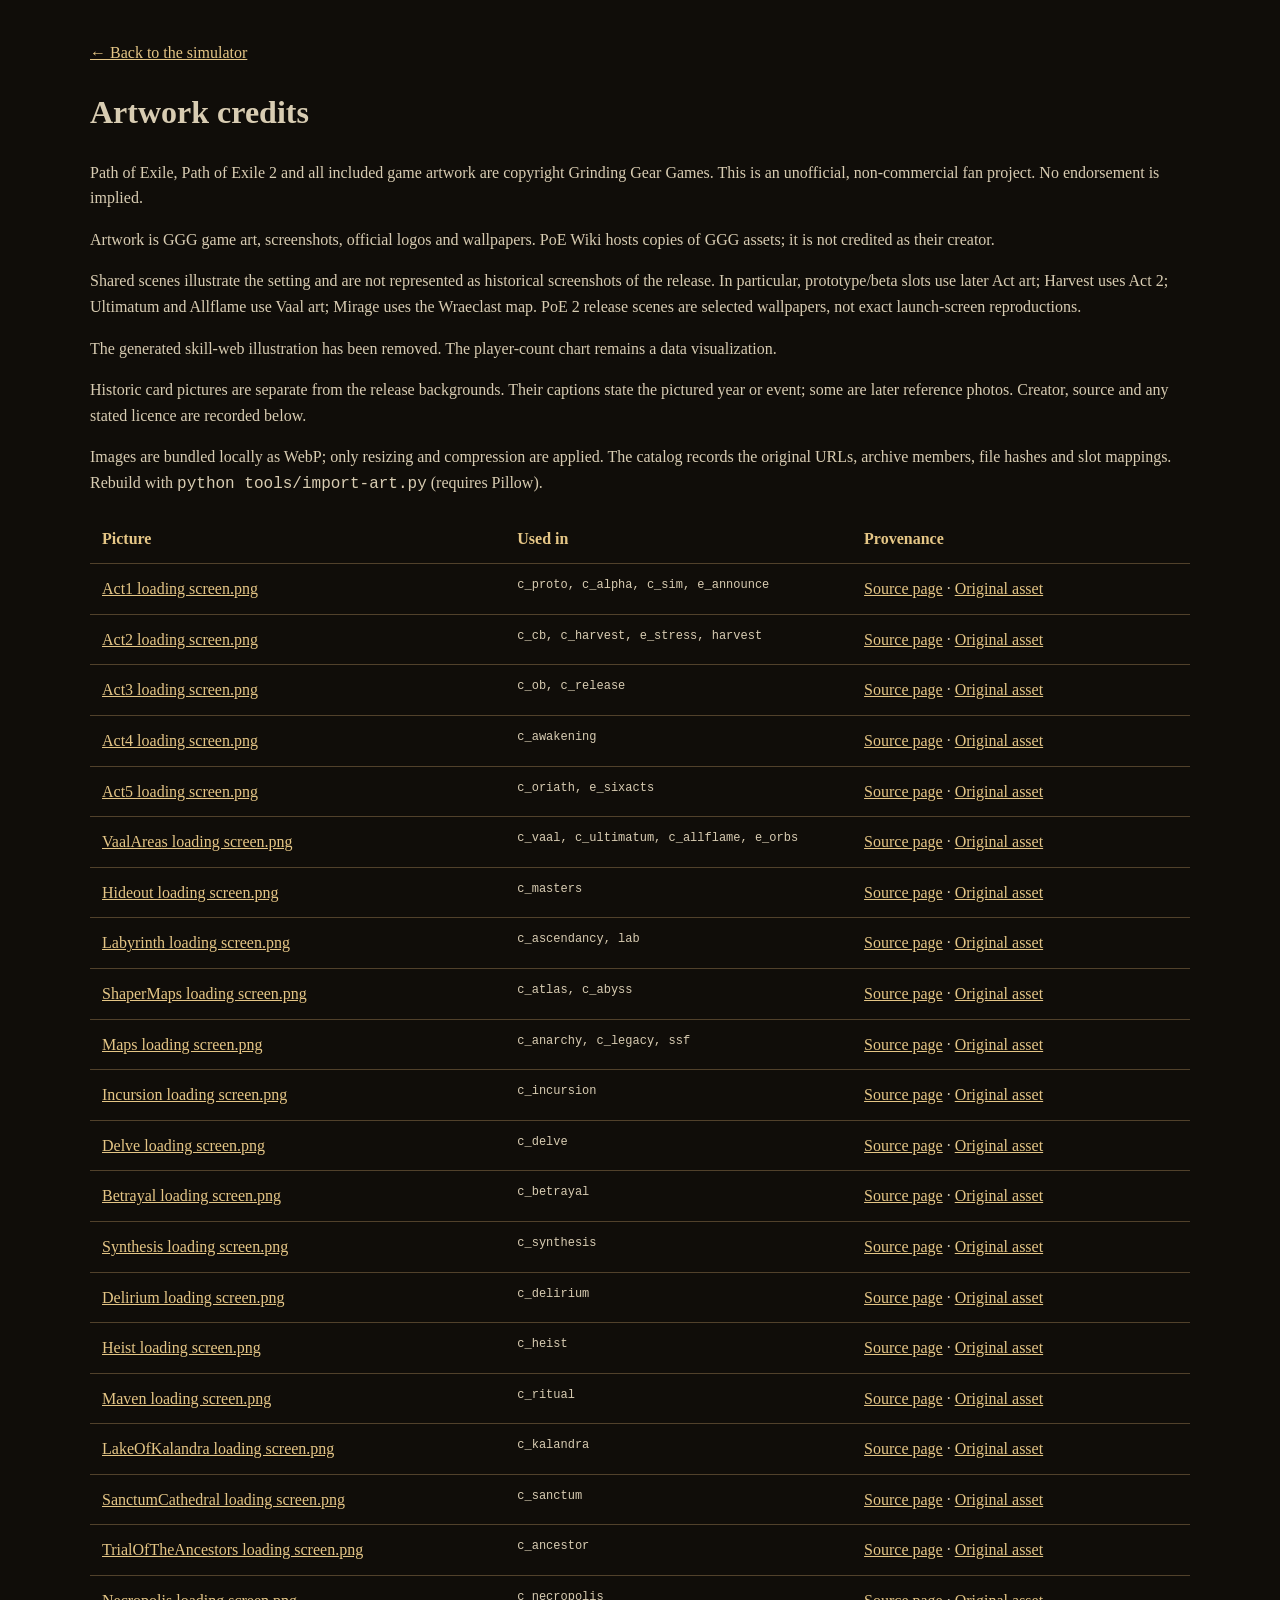
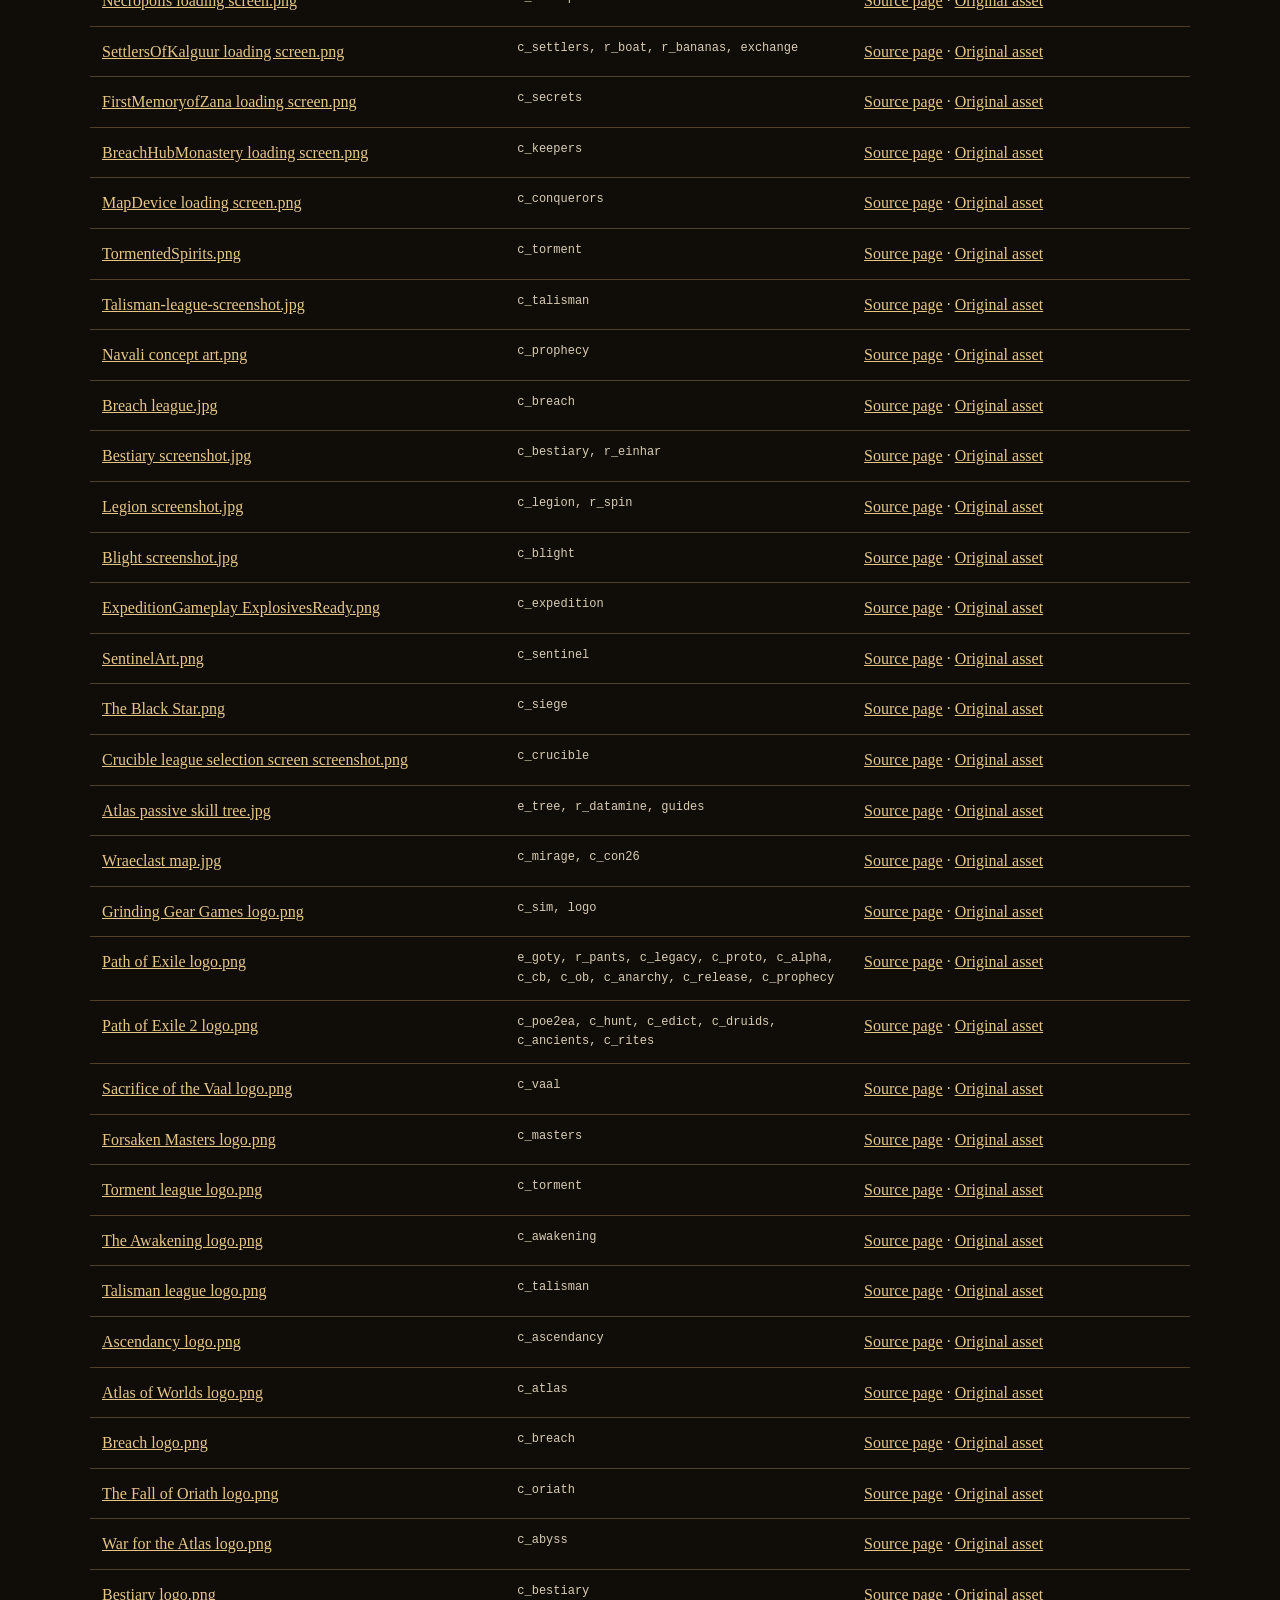
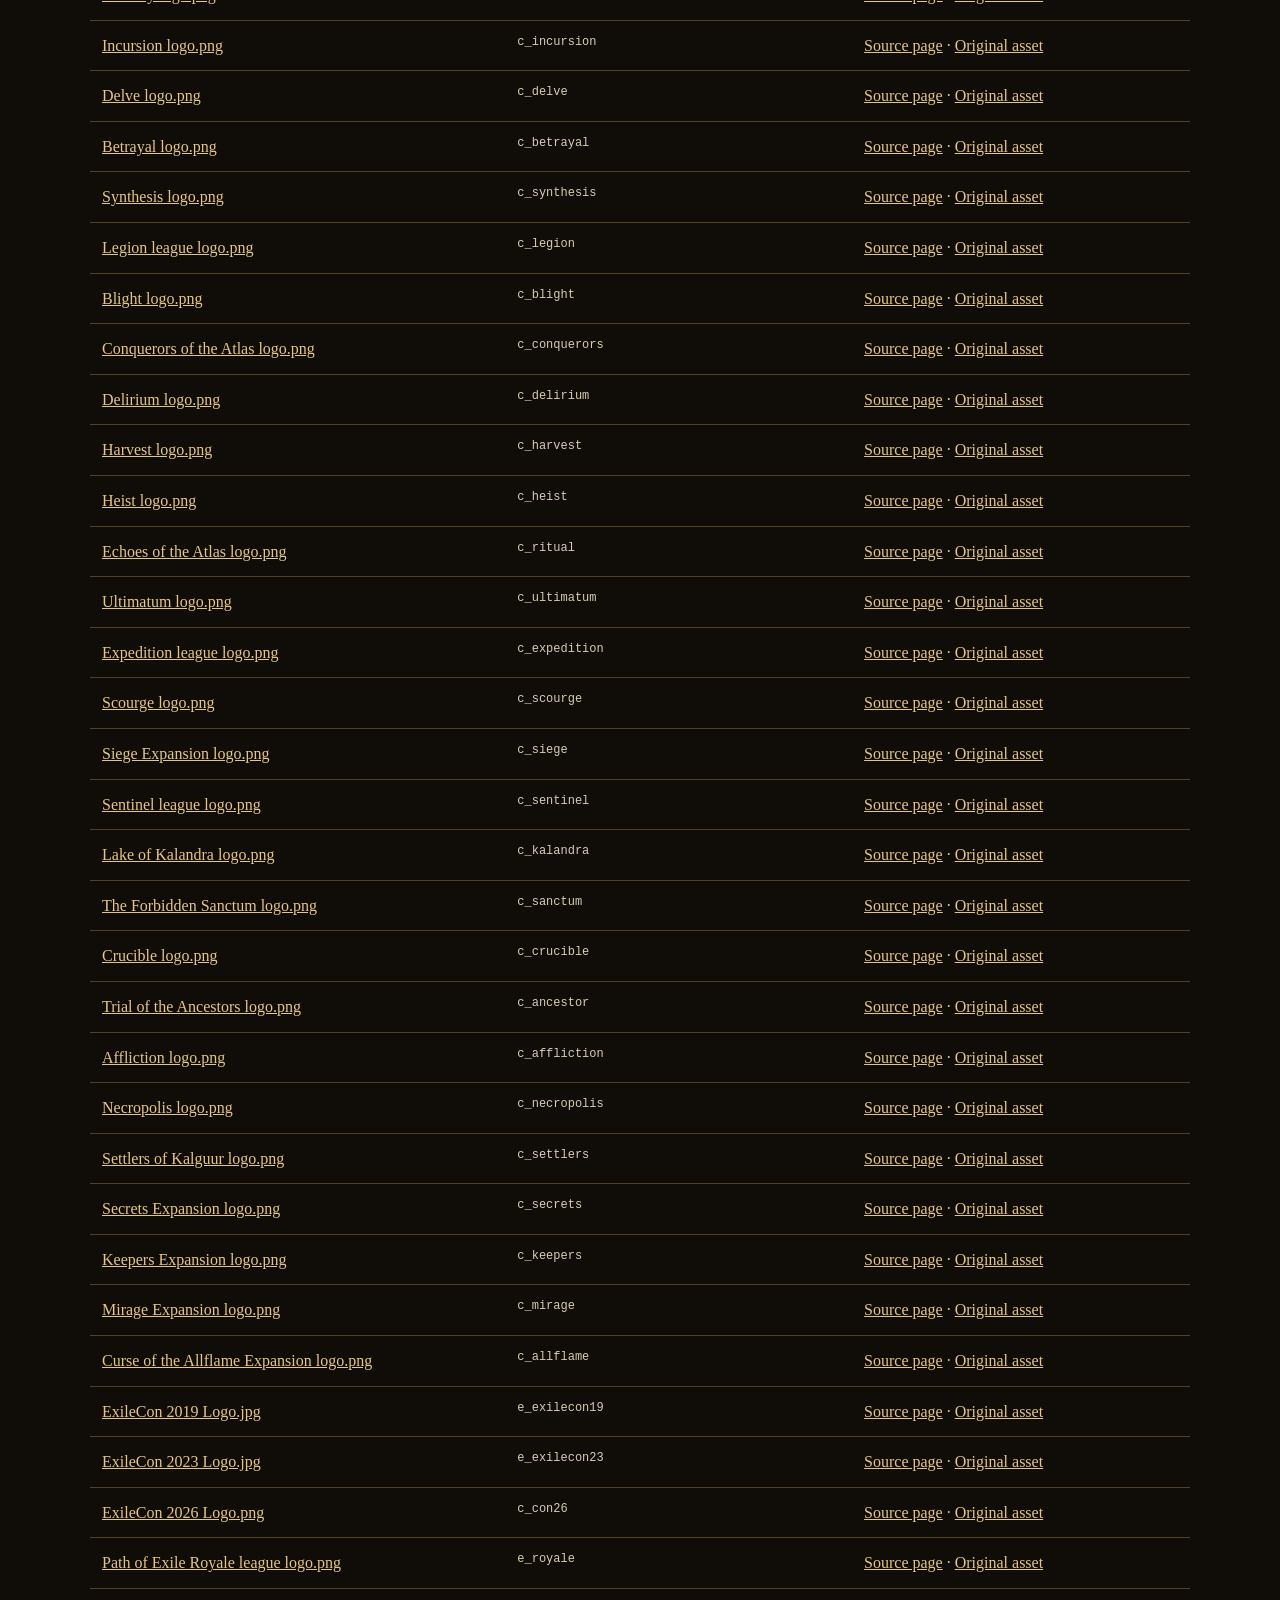
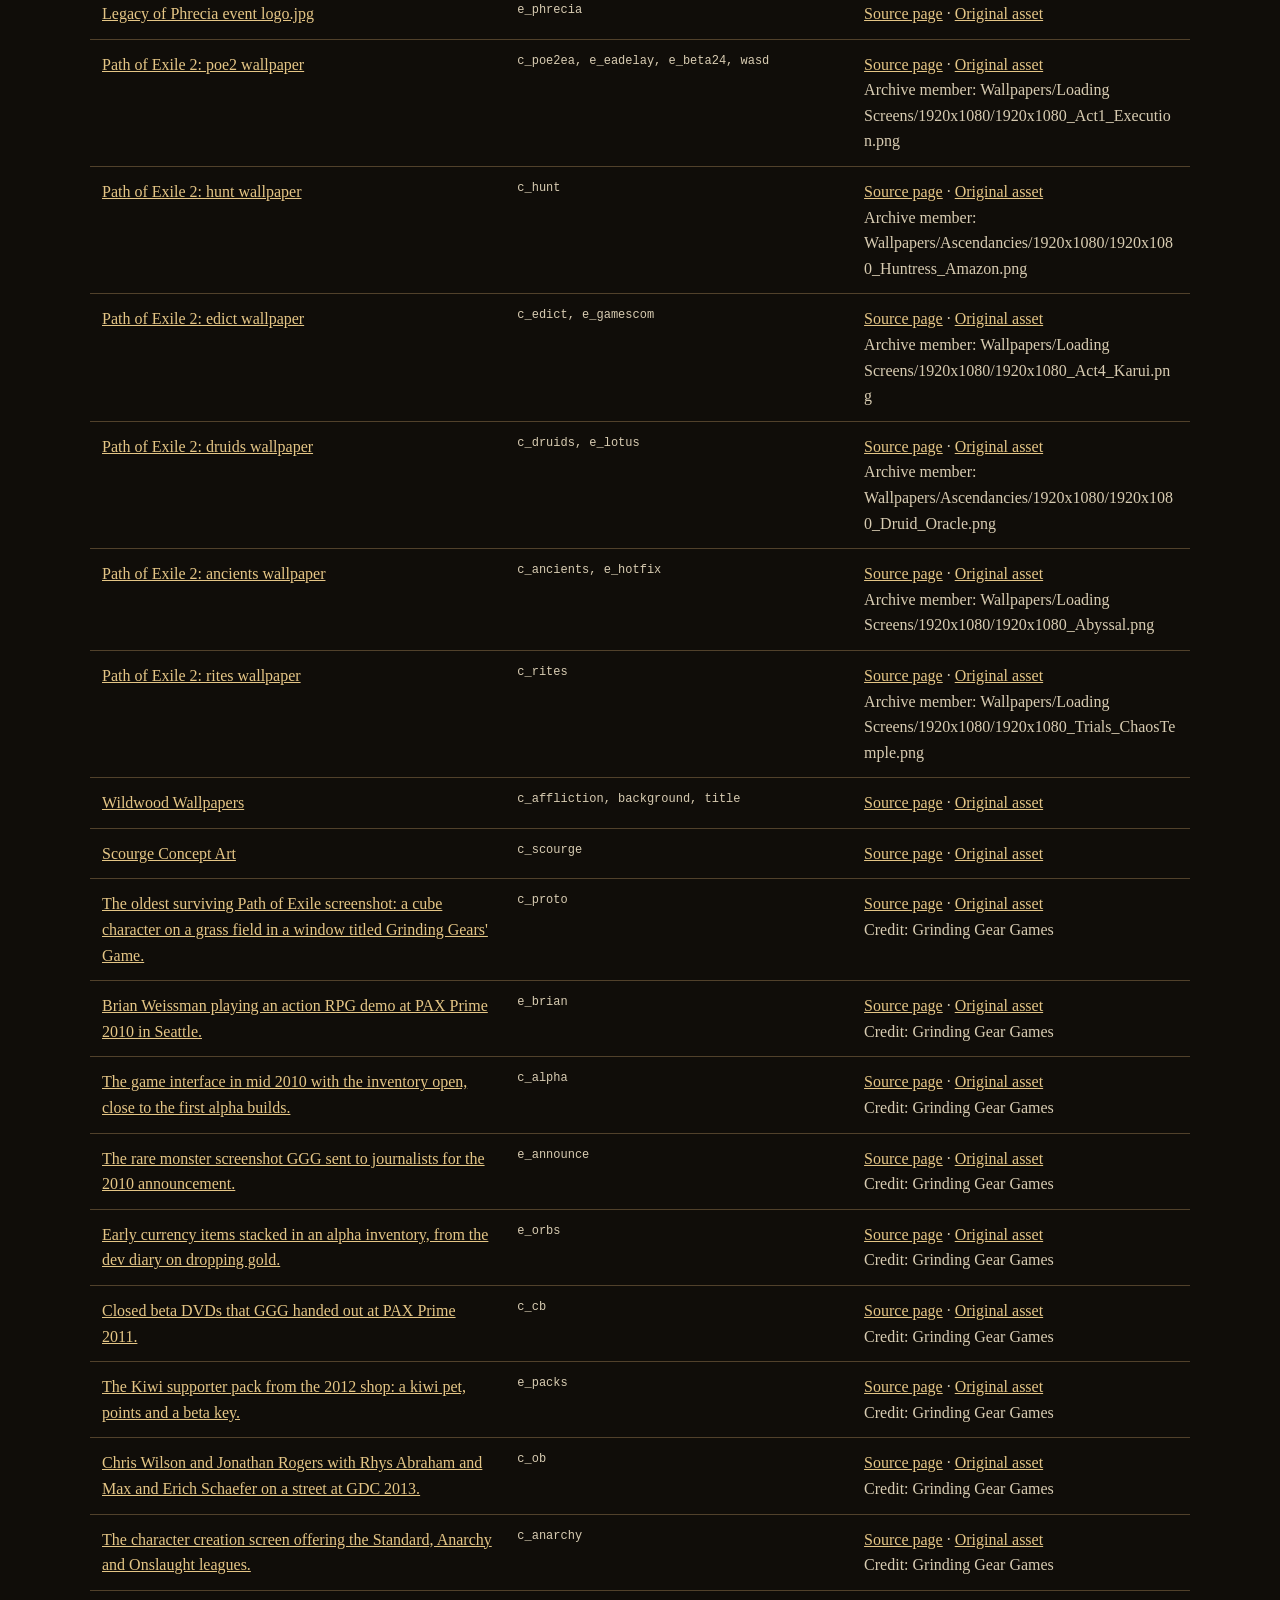
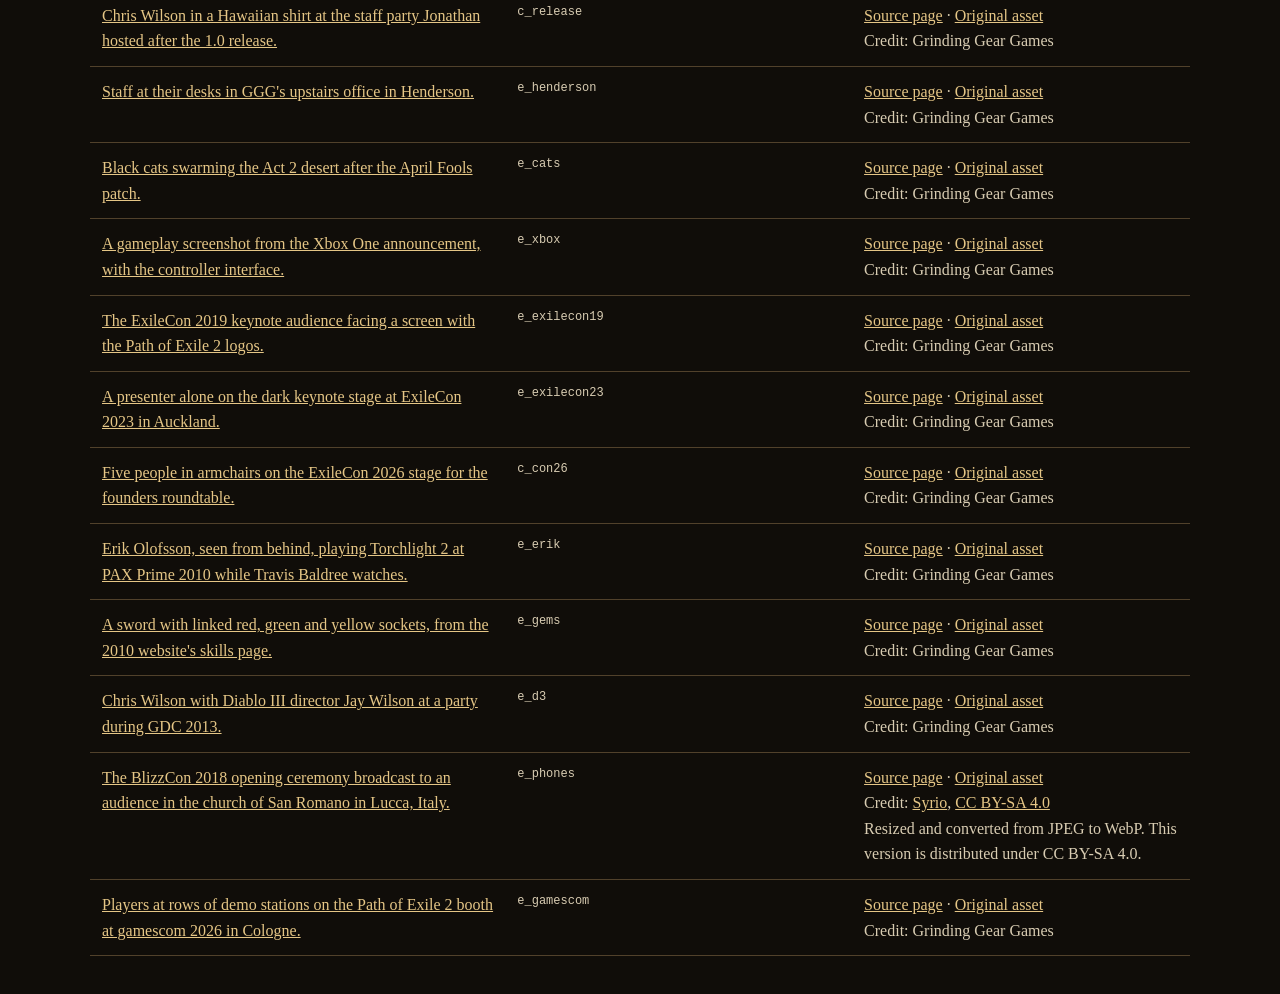
<file: art/credits.html>
<!doctype html><html lang="en"><meta charset="utf-8"><meta name="viewport" content="width=device-width, initial-scale=1"><title>Artwork credits — Still Sane, Founder?</title><style>body{max-width:1100px;margin:40px auto;padding:0 20px;background:#100d09;color:#d8ccb2;font:16px/1.6 Georgia,serif}a{color:#e5c686}table{border-collapse:collapse;width:100%}th,td{text-align:left;vertical-align:top;padding:12px;border-bottom:1px solid #51412b;overflow-wrap:anywhere}td:nth-child(2){font:12px/1.6 monospace}th{color:#e5c686}</style><a href="../index.html">← Back to the simulator</a><h1>Artwork credits</h1><p>Path of Exile, Path of Exile 2 and all included game artwork are copyright Grinding Gear Games. This is an unofficial, non-commercial fan project. No endorsement is implied.</p><p>Artwork is GGG game art, screenshots, official logos and wallpapers. PoE Wiki hosts copies of GGG assets; it is not credited as their creator.</p><p>Shared scenes illustrate the setting and are not represented as historical screenshots of the release. In particular, prototype/beta slots use later Act art; Harvest uses Act 2; Ultimatum and Allflame use Vaal art; Mirage uses the Wraeclast map. PoE 2 release scenes are selected wallpapers, not exact launch-screen reproductions.</p><p>The generated skill-web illustration has been removed. The player-count chart remains a data visualization.</p><p>Historic card pictures are separate from the release backgrounds. Their captions state the pictured year or event; some are later reference photos. Creator, source and any stated licence are recorded below.</p><p>Images are bundled locally as WebP; only resizing and compression are applied. The catalog records the original URLs, archive members, file hashes and slot mappings. Rebuild with <code>python tools/import-art.py</code> (requires Pillow).</p><table><thead><tr><th>Picture</th><th>Used in</th><th>Provenance</th></tr></thead><tbody><tr><td><a href="../art/ggg/act1.webp">Act1 loading screen.png</a></td><td>c_proto, c_alpha, c_sim, e_announce</td><td><a href="https://www.poewiki.net/wiki/File:Act1_loading_screen.png">Source page</a> · <a href="https://www.poewiki.net/images/3/31/Act1_loading_screen.png">Original asset</a></td></tr><tr><td><a href="../art/ggg/act2.webp">Act2 loading screen.png</a></td><td>c_cb, c_harvest, e_stress, harvest</td><td><a href="https://www.poewiki.net/wiki/File:Act2_loading_screen.png">Source page</a> · <a href="https://www.poewiki.net/images/d/de/Act2_loading_screen.png">Original asset</a></td></tr><tr><td><a href="../art/ggg/act3.webp">Act3 loading screen.png</a></td><td>c_ob, c_release</td><td><a href="https://www.poewiki.net/wiki/File:Act3_loading_screen.png">Source page</a> · <a href="https://www.poewiki.net/images/f/f4/Act3_loading_screen.png">Original asset</a></td></tr><tr><td><a href="../art/ggg/act4.webp">Act4 loading screen.png</a></td><td>c_awakening</td><td><a href="https://www.poewiki.net/wiki/File:Act4_loading_screen.png">Source page</a> · <a href="https://www.poewiki.net/images/2/2e/Act4_loading_screen.png">Original asset</a></td></tr><tr><td><a href="../art/ggg/act5.webp">Act5 loading screen.png</a></td><td>c_oriath, e_sixacts</td><td><a href="https://www.poewiki.net/wiki/File:Act5_loading_screen.png">Source page</a> · <a href="https://www.poewiki.net/images/c/c9/Act5_loading_screen.png">Original asset</a></td></tr><tr><td><a href="../art/ggg/vaal.webp">VaalAreas loading screen.png</a></td><td>c_vaal, c_ultimatum, c_allflame, e_orbs</td><td><a href="https://www.poewiki.net/wiki/File:VaalAreas_loading_screen.png">Source page</a> · <a href="https://www.poewiki.net/images/9/9b/VaalAreas_loading_screen.png">Original asset</a></td></tr><tr><td><a href="../art/ggg/hideout.webp">Hideout loading screen.png</a></td><td>c_masters</td><td><a href="https://www.poewiki.net/wiki/File:Hideout_loading_screen.png">Source page</a> · <a href="https://www.poewiki.net/images/8/82/Hideout_loading_screen.png">Original asset</a></td></tr><tr><td><a href="../art/ggg/labyrinth.webp">Labyrinth loading screen.png</a></td><td>c_ascendancy, lab</td><td><a href="https://www.poewiki.net/wiki/File:Labyrinth_loading_screen.png">Source page</a> · <a href="https://www.poewiki.net/images/5/50/Labyrinth_loading_screen.png">Original asset</a></td></tr><tr><td><a href="../art/ggg/atlas.webp">ShaperMaps loading screen.png</a></td><td>c_atlas, c_abyss</td><td><a href="https://www.poewiki.net/wiki/File:ShaperMaps_loading_screen.png">Source page</a> · <a href="https://www.poewiki.net/images/0/05/ShaperMaps_loading_screen.png">Original asset</a></td></tr><tr><td><a href="../art/ggg/maps.webp">Maps loading screen.png</a></td><td>c_anarchy, c_legacy, ssf</td><td><a href="https://www.poewiki.net/wiki/File:Maps_loading_screen.png">Source page</a> · <a href="https://www.poewiki.net/images/4/47/Maps_loading_screen.png">Original asset</a></td></tr><tr><td><a href="../art/ggg/incursion.webp">Incursion loading screen.png</a></td><td>c_incursion</td><td><a href="https://www.poewiki.net/wiki/File:Incursion_loading_screen.png">Source page</a> · <a href="https://www.poewiki.net/images/a/a6/Incursion_loading_screen.png">Original asset</a></td></tr><tr><td><a href="../art/ggg/delve.webp">Delve loading screen.png</a></td><td>c_delve</td><td><a href="https://www.poewiki.net/wiki/File:Delve_loading_screen.png">Source page</a> · <a href="https://www.poewiki.net/images/9/9d/Delve_loading_screen.png">Original asset</a></td></tr><tr><td><a href="../art/ggg/betrayal.webp">Betrayal loading screen.png</a></td><td>c_betrayal</td><td><a href="https://www.poewiki.net/wiki/File:Betrayal_loading_screen.png">Source page</a> · <a href="https://www.poewiki.net/images/a/a4/Betrayal_loading_screen.png">Original asset</a></td></tr><tr><td><a href="../art/ggg/synthesis.webp">Synthesis loading screen.png</a></td><td>c_synthesis</td><td><a href="https://www.poewiki.net/wiki/File:Synthesis_loading_screen.png">Source page</a> · <a href="https://www.poewiki.net/images/0/0b/Synthesis_loading_screen.png">Original asset</a></td></tr><tr><td><a href="../art/ggg/delirium.webp">Delirium loading screen.png</a></td><td>c_delirium</td><td><a href="https://www.poewiki.net/wiki/File:Delirium_loading_screen.png">Source page</a> · <a href="https://www.poewiki.net/images/6/62/Delirium_loading_screen.png">Original asset</a></td></tr><tr><td><a href="../art/ggg/heist.webp">Heist loading screen.png</a></td><td>c_heist</td><td><a href="https://www.poewiki.net/wiki/File:Heist_loading_screen.png">Source page</a> · <a href="https://www.poewiki.net/images/1/11/Heist_loading_screen.png">Original asset</a></td></tr><tr><td><a href="../art/ggg/maven.webp">Maven loading screen.png</a></td><td>c_ritual</td><td><a href="https://www.poewiki.net/wiki/File:Maven_loading_screen.png">Source page</a> · <a href="https://www.poewiki.net/images/2/25/Maven_loading_screen.png">Original asset</a></td></tr><tr><td><a href="../art/ggg/kalandra.webp">LakeOfKalandra loading screen.png</a></td><td>c_kalandra</td><td><a href="https://www.poewiki.net/wiki/File:LakeOfKalandra_loading_screen.png">Source page</a> · <a href="https://www.poewiki.net/images/9/93/LakeOfKalandra_loading_screen.png">Original asset</a></td></tr><tr><td><a href="../art/ggg/sanctum.webp">SanctumCathedral loading screen.png</a></td><td>c_sanctum</td><td><a href="https://www.poewiki.net/wiki/File:SanctumCathedral_loading_screen.png">Source page</a> · <a href="https://www.poewiki.net/images/6/6a/SanctumCathedral_loading_screen.png">Original asset</a></td></tr><tr><td><a href="../art/ggg/ancestor.webp">TrialOfTheAncestors loading screen.png</a></td><td>c_ancestor</td><td><a href="https://www.poewiki.net/wiki/File:TrialOfTheAncestors_loading_screen.png">Source page</a> · <a href="https://www.poewiki.net/images/a/ab/TrialOfTheAncestors_loading_screen.png">Original asset</a></td></tr><tr><td><a href="../art/ggg/necropolis.webp">Necropolis loading screen.png</a></td><td>c_necropolis</td><td><a href="https://www.poewiki.net/wiki/File:Necropolis_loading_screen.png">Source page</a> · <a href="https://www.poewiki.net/images/a/a7/Necropolis_loading_screen.png">Original asset</a></td></tr><tr><td><a href="../art/ggg/settlers.webp">SettlersOfKalguur loading screen.png</a></td><td>c_settlers, r_boat, r_bananas, exchange</td><td><a href="https://www.poewiki.net/wiki/File:SettlersOfKalguur_loading_screen.png">Source page</a> · <a href="https://www.poewiki.net/images/7/77/SettlersOfKalguur_loading_screen.png">Original asset</a></td></tr><tr><td><a href="../art/ggg/secrets.webp">FirstMemoryofZana loading screen.png</a></td><td>c_secrets</td><td><a href="https://www.poewiki.net/wiki/File:FirstMemoryofZana_loading_screen.png">Source page</a> · <a href="https://www.poewiki.net/images/9/9f/FirstMemoryofZana_loading_screen.png">Original asset</a></td></tr><tr><td><a href="../art/ggg/keepers.webp">BreachHubMonastery loading screen.png</a></td><td>c_keepers</td><td><a href="https://www.poewiki.net/wiki/File:BreachHubMonastery_loading_screen.png">Source page</a> · <a href="https://www.poewiki.net/images/3/37/BreachHubMonastery_loading_screen.png">Original asset</a></td></tr><tr><td><a href="../art/ggg/map-device.webp">MapDevice loading screen.png</a></td><td>c_conquerors</td><td><a href="https://www.poewiki.net/wiki/File:MapDevice_loading_screen.png">Source page</a> · <a href="https://www.poewiki.net/images/d/d6/MapDevice_loading_screen.png">Original asset</a></td></tr><tr><td><a href="../art/ggg/torment.webp">TormentedSpirits.png</a></td><td>c_torment</td><td><a href="https://www.poewiki.net/wiki/File:TormentedSpirits.png">Source page</a> · <a href="https://www.poewiki.net/images/3/33/TormentedSpirits.png">Original asset</a></td></tr><tr><td><a href="../art/ggg/talisman.webp">Talisman-league-screenshot.jpg</a></td><td>c_talisman</td><td><a href="https://www.poewiki.net/wiki/File:Talisman-league-screenshot.jpg">Source page</a> · <a href="https://www.poewiki.net/images/b/b9/Talisman-league-screenshot.jpg">Original asset</a></td></tr><tr><td><a href="../art/ggg/prophecy.webp">Navali concept art.png</a></td><td>c_prophecy</td><td><a href="https://www.poewiki.net/wiki/File:Navali_concept_art.png">Source page</a> · <a href="https://www.poewiki.net/images/e/ef/Navali_concept_art.png">Original asset</a></td></tr><tr><td><a href="../art/ggg/breach.webp">Breach league.jpg</a></td><td>c_breach</td><td><a href="https://www.poewiki.net/wiki/File:Breach_league.jpg">Source page</a> · <a href="https://www.poewiki.net/images/1/1a/Breach_league.jpg">Original asset</a></td></tr><tr><td><a href="../art/ggg/bestiary.webp">Bestiary screenshot.jpg</a></td><td>c_bestiary, r_einhar</td><td><a href="https://www.poewiki.net/wiki/File:Bestiary_screenshot.jpg">Source page</a> · <a href="https://www.poewiki.net/images/b/b0/Bestiary_screenshot.jpg">Original asset</a></td></tr><tr><td><a href="../art/ggg/legion.webp">Legion screenshot.jpg</a></td><td>c_legion, r_spin</td><td><a href="https://www.poewiki.net/wiki/File:Legion_screenshot.jpg">Source page</a> · <a href="https://www.poewiki.net/images/9/97/Legion_screenshot.jpg">Original asset</a></td></tr><tr><td><a href="../art/ggg/blight.webp">Blight screenshot.jpg</a></td><td>c_blight</td><td><a href="https://www.poewiki.net/wiki/File:Blight_screenshot.jpg">Source page</a> · <a href="https://www.poewiki.net/images/a/a2/Blight_screenshot.jpg">Original asset</a></td></tr><tr><td><a href="../art/ggg/expedition.webp">ExpeditionGameplay ExplosivesReady.png</a></td><td>c_expedition</td><td><a href="https://www.poewiki.net/wiki/File:ExpeditionGameplay_ExplosivesReady.png">Source page</a> · <a href="https://www.poewiki.net/images/a/ae/ExpeditionGameplay_ExplosivesReady.png">Original asset</a></td></tr><tr><td><a href="../art/ggg/sentinel.webp">SentinelArt.png</a></td><td>c_sentinel</td><td><a href="https://www.poewiki.net/wiki/File:SentinelArt.png">Source page</a> · <a href="https://www.poewiki.net/images/0/03/SentinelArt.png">Original asset</a></td></tr><tr><td><a href="../art/ggg/siege.webp">The Black Star.png</a></td><td>c_siege</td><td><a href="https://www.poewiki.net/wiki/File:The_Black_Star.png">Source page</a> · <a href="https://www.poewiki.net/images/c/c9/The_Black_Star.png">Original asset</a></td></tr><tr><td><a href="../art/ggg/crucible.webp">Crucible league selection screen screenshot.png</a></td><td>c_crucible</td><td><a href="https://www.poewiki.net/wiki/File:Crucible_league_selection_screen_screenshot.png">Source page</a> · <a href="https://www.poewiki.net/images/b/b7/Crucible_league_selection_screen_screenshot.png">Original asset</a></td></tr><tr><td><a href="../art/ggg/tree.webp">Atlas passive skill tree.jpg</a></td><td>e_tree, r_datamine, guides</td><td><a href="https://www.poewiki.net/wiki/File:Atlas_passive_skill_tree.jpg">Source page</a> · <a href="https://www.poewiki.net/images/7/71/Atlas_passive_skill_tree.jpg">Original asset</a></td></tr><tr><td><a href="../art/ggg/wraeclast.webp">Wraeclast map.jpg</a></td><td>c_mirage, c_con26</td><td><a href="https://www.poewiki.net/wiki/File:Wraeclast_map.jpg">Source page</a> · <a href="https://www.poewiki.net/images/7/7a/Wraeclast_map.jpg">Original asset</a></td></tr><tr><td><a href="../art/ggg/logo-ggg.webp">Grinding Gear Games logo.png</a></td><td>c_sim, logo</td><td><a href="https://www.poewiki.net/wiki/File:Grinding_Gear_Games_logo.png">Source page</a> · <a href="https://www.poewiki.net/images/6/69/Grinding_Gear_Games_logo.png">Original asset</a></td></tr><tr><td><a href="../art/ggg/logo-poe.webp">Path of Exile logo.png</a></td><td>e_goty, r_pants, c_legacy, c_proto, c_alpha, c_cb, c_ob, c_anarchy, c_release, c_prophecy</td><td><a href="https://www.poewiki.net/wiki/File:Path_of_Exile_logo.png">Source page</a> · <a href="https://www.poewiki.net/images/1/12/Path_of_Exile_logo.png">Original asset</a></td></tr><tr><td><a href="../art/ggg/logo-poe2.webp">Path of Exile 2 logo.png</a></td><td>c_poe2ea, c_hunt, c_edict, c_druids, c_ancients, c_rites</td><td><a href="https://www.poewiki.net/wiki/File:Path_of_Exile_2_logo.png">Source page</a> · <a href="https://www.poewiki.net/images/2/2a/Path_of_Exile_2_logo.png">Original asset</a></td></tr><tr><td><a href="../art/ggg/logo-vaal.webp">Sacrifice of the Vaal logo.png</a></td><td>c_vaal</td><td><a href="https://www.poewiki.net/wiki/File:Sacrifice_of_the_Vaal_logo.png">Source page</a> · <a href="https://www.poewiki.net/images/d/d5/Sacrifice_of_the_Vaal_logo.png">Original asset</a></td></tr><tr><td><a href="../art/ggg/logo-masters.webp">Forsaken Masters logo.png</a></td><td>c_masters</td><td><a href="https://www.poewiki.net/wiki/File:Forsaken_Masters_logo.png">Source page</a> · <a href="https://www.poewiki.net/images/c/c4/Forsaken_Masters_logo.png">Original asset</a></td></tr><tr><td><a href="../art/ggg/logo-torment.webp">Torment league logo.png</a></td><td>c_torment</td><td><a href="https://www.poewiki.net/wiki/File:Torment_league_logo.png">Source page</a> · <a href="https://www.poewiki.net/images/1/18/Torment_league_logo.png">Original asset</a></td></tr><tr><td><a href="../art/ggg/logo-awakening.webp">The Awakening logo.png</a></td><td>c_awakening</td><td><a href="https://www.poewiki.net/wiki/File:The_Awakening_logo.png">Source page</a> · <a href="https://www.poewiki.net/images/2/22/The_Awakening_logo.png">Original asset</a></td></tr><tr><td><a href="../art/ggg/logo-talisman.webp">Talisman league logo.png</a></td><td>c_talisman</td><td><a href="https://www.poewiki.net/wiki/File:Talisman_league_logo.png">Source page</a> · <a href="https://www.poewiki.net/images/7/79/Talisman_league_logo.png">Original asset</a></td></tr><tr><td><a href="../art/ggg/logo-ascendancy.webp">Ascendancy logo.png</a></td><td>c_ascendancy</td><td><a href="https://www.poewiki.net/wiki/File:Ascendancy_logo.png">Source page</a> · <a href="https://www.poewiki.net/images/b/b9/Ascendancy_logo.png">Original asset</a></td></tr><tr><td><a href="../art/ggg/logo-atlas.webp">Atlas of Worlds logo.png</a></td><td>c_atlas</td><td><a href="https://www.poewiki.net/wiki/File:Atlas_of_Worlds_logo.png">Source page</a> · <a href="https://www.poewiki.net/images/2/23/Atlas_of_Worlds_logo.png">Original asset</a></td></tr><tr><td><a href="../art/ggg/logo-breach.webp">Breach logo.png</a></td><td>c_breach</td><td><a href="https://www.poewiki.net/wiki/File:Breach_logo.png">Source page</a> · <a href="https://www.poewiki.net/images/d/d4/Breach_logo.png">Original asset</a></td></tr><tr><td><a href="../art/ggg/logo-oriath.webp">The Fall of Oriath logo.png</a></td><td>c_oriath</td><td><a href="https://www.poewiki.net/wiki/File:The_Fall_of_Oriath_logo.png">Source page</a> · <a href="https://www.poewiki.net/images/2/20/The_Fall_of_Oriath_logo.png">Original asset</a></td></tr><tr><td><a href="../art/ggg/logo-abyss.webp">War for the Atlas logo.png</a></td><td>c_abyss</td><td><a href="https://www.poewiki.net/wiki/File:War_for_the_Atlas_logo.png">Source page</a> · <a href="https://www.poewiki.net/images/3/39/War_for_the_Atlas_logo.png">Original asset</a></td></tr><tr><td><a href="../art/ggg/logo-bestiary.webp">Bestiary logo.png</a></td><td>c_bestiary</td><td><a href="https://www.poewiki.net/wiki/File:Bestiary_logo.png">Source page</a> · <a href="https://www.poewiki.net/images/0/0c/Bestiary_logo.png">Original asset</a></td></tr><tr><td><a href="../art/ggg/logo-incursion.webp">Incursion logo.png</a></td><td>c_incursion</td><td><a href="https://www.poewiki.net/wiki/File:Incursion_logo.png">Source page</a> · <a href="https://www.poewiki.net/images/3/36/Incursion_logo.png">Original asset</a></td></tr><tr><td><a href="../art/ggg/logo-delve.webp">Delve logo.png</a></td><td>c_delve</td><td><a href="https://www.poewiki.net/wiki/File:Delve_logo.png">Source page</a> · <a href="https://www.poewiki.net/images/e/e5/Delve_logo.png">Original asset</a></td></tr><tr><td><a href="../art/ggg/logo-betrayal.webp">Betrayal logo.png</a></td><td>c_betrayal</td><td><a href="https://www.poewiki.net/wiki/File:Betrayal_logo.png">Source page</a> · <a href="https://www.poewiki.net/images/c/c9/Betrayal_logo.png">Original asset</a></td></tr><tr><td><a href="../art/ggg/logo-synthesis.webp">Synthesis logo.png</a></td><td>c_synthesis</td><td><a href="https://www.poewiki.net/wiki/File:Synthesis_logo.png">Source page</a> · <a href="https://www.poewiki.net/images/0/09/Synthesis_logo.png">Original asset</a></td></tr><tr><td><a href="../art/ggg/logo-legion.webp">Legion league logo.png</a></td><td>c_legion</td><td><a href="https://www.poewiki.net/wiki/File:Legion_league_logo.png">Source page</a> · <a href="https://www.poewiki.net/images/8/80/Legion_league_logo.png">Original asset</a></td></tr><tr><td><a href="../art/ggg/logo-blight.webp">Blight logo.png</a></td><td>c_blight</td><td><a href="https://www.poewiki.net/wiki/File:Blight_logo.png">Source page</a> · <a href="https://www.poewiki.net/images/3/3c/Blight_logo.png">Original asset</a></td></tr><tr><td><a href="../art/ggg/logo-conquerors.webp">Conquerors of the Atlas logo.png</a></td><td>c_conquerors</td><td><a href="https://www.poewiki.net/wiki/File:Conquerors_of_the_Atlas_logo.png">Source page</a> · <a href="https://www.poewiki.net/images/3/36/Conquerors_of_the_Atlas_logo.png">Original asset</a></td></tr><tr><td><a href="../art/ggg/logo-delirium.webp">Delirium logo.png</a></td><td>c_delirium</td><td><a href="https://www.poewiki.net/wiki/File:Delirium_logo.png">Source page</a> · <a href="https://www.poewiki.net/images/9/92/Delirium_logo.png">Original asset</a></td></tr><tr><td><a href="../art/ggg/logo-harvest.webp">Harvest logo.png</a></td><td>c_harvest</td><td><a href="https://www.poewiki.net/wiki/File:Harvest_logo.png">Source page</a> · <a href="https://www.poewiki.net/images/4/48/Harvest_logo.png">Original asset</a></td></tr><tr><td><a href="../art/ggg/logo-heist.webp">Heist logo.png</a></td><td>c_heist</td><td><a href="https://www.poewiki.net/wiki/File:Heist_logo.png">Source page</a> · <a href="https://www.poewiki.net/images/6/66/Heist_logo.png">Original asset</a></td></tr><tr><td><a href="../art/ggg/logo-ritual.webp">Echoes of the Atlas logo.png</a></td><td>c_ritual</td><td><a href="https://www.poewiki.net/wiki/File:Echoes_of_the_Atlas_logo.png">Source page</a> · <a href="https://www.poewiki.net/images/9/96/Echoes_of_the_Atlas_logo.png">Original asset</a></td></tr><tr><td><a href="../art/ggg/logo-ultimatum.webp">Ultimatum logo.png</a></td><td>c_ultimatum</td><td><a href="https://www.poewiki.net/wiki/File:Ultimatum_logo.png">Source page</a> · <a href="https://www.poewiki.net/images/4/4b/Ultimatum_logo.png">Original asset</a></td></tr><tr><td><a href="../art/ggg/logo-expedition.webp">Expedition league logo.png</a></td><td>c_expedition</td><td><a href="https://www.poewiki.net/wiki/File:Expedition_league_logo.png">Source page</a> · <a href="https://www.poewiki.net/images/5/5b/Expedition_league_logo.png">Original asset</a></td></tr><tr><td><a href="../art/ggg/logo-scourge.webp">Scourge logo.png</a></td><td>c_scourge</td><td><a href="https://www.poewiki.net/wiki/File:Scourge_logo.png">Source page</a> · <a href="https://www.poewiki.net/images/8/81/Scourge_logo.png">Original asset</a></td></tr><tr><td><a href="../art/ggg/logo-siege.webp">Siege Expansion logo.png</a></td><td>c_siege</td><td><a href="https://www.poewiki.net/wiki/File:Siege_Expansion_logo.png">Source page</a> · <a href="https://www.poewiki.net/images/2/24/Siege_Expansion_logo.png">Original asset</a></td></tr><tr><td><a href="../art/ggg/logo-sentinel.webp">Sentinel league logo.png</a></td><td>c_sentinel</td><td><a href="https://www.poewiki.net/wiki/File:Sentinel_league_logo.png">Source page</a> · <a href="https://www.poewiki.net/images/c/cf/Sentinel_league_logo.png">Original asset</a></td></tr><tr><td><a href="../art/ggg/logo-kalandra.webp">Lake of Kalandra logo.png</a></td><td>c_kalandra</td><td><a href="https://www.poewiki.net/wiki/File:Lake_of_Kalandra_logo.png">Source page</a> · <a href="https://www.poewiki.net/images/3/3f/Lake_of_Kalandra_logo.png">Original asset</a></td></tr><tr><td><a href="../art/ggg/logo-sanctum.webp">The Forbidden Sanctum logo.png</a></td><td>c_sanctum</td><td><a href="https://www.poewiki.net/wiki/File:The_Forbidden_Sanctum_logo.png">Source page</a> · <a href="https://www.poewiki.net/images/e/e6/The_Forbidden_Sanctum_logo.png">Original asset</a></td></tr><tr><td><a href="../art/ggg/logo-crucible.webp">Crucible logo.png</a></td><td>c_crucible</td><td><a href="https://www.poewiki.net/wiki/File:Crucible_logo.png">Source page</a> · <a href="https://www.poewiki.net/images/2/2e/Crucible_logo.png">Original asset</a></td></tr><tr><td><a href="../art/ggg/logo-ancestor.webp">Trial of the Ancestors logo.png</a></td><td>c_ancestor</td><td><a href="https://www.poewiki.net/wiki/File:Trial_of_the_Ancestors_logo.png">Source page</a> · <a href="https://www.poewiki.net/images/c/c8/Trial_of_the_Ancestors_logo.png">Original asset</a></td></tr><tr><td><a href="../art/ggg/logo-affliction.webp">Affliction logo.png</a></td><td>c_affliction</td><td><a href="https://www.poewiki.net/wiki/File:Affliction_logo.png">Source page</a> · <a href="https://www.poewiki.net/images/e/ee/Affliction_logo.png">Original asset</a></td></tr><tr><td><a href="../art/ggg/logo-necropolis.webp">Necropolis logo.png</a></td><td>c_necropolis</td><td><a href="https://www.poewiki.net/wiki/File:Necropolis_logo.png">Source page</a> · <a href="https://www.poewiki.net/images/8/87/Necropolis_logo.png">Original asset</a></td></tr><tr><td><a href="../art/ggg/logo-settlers.webp">Settlers of Kalguur logo.png</a></td><td>c_settlers</td><td><a href="https://www.poewiki.net/wiki/File:Settlers_of_Kalguur_logo.png">Source page</a> · <a href="https://www.poewiki.net/images/a/a1/Settlers_of_Kalguur_logo.png">Original asset</a></td></tr><tr><td><a href="../art/ggg/logo-secrets.webp">Secrets Expansion logo.png</a></td><td>c_secrets</td><td><a href="https://www.poewiki.net/wiki/File:Secrets_Expansion_logo.png">Source page</a> · <a href="https://www.poewiki.net/images/2/2c/Secrets_Expansion_logo.png">Original asset</a></td></tr><tr><td><a href="../art/ggg/logo-keepers.webp">Keepers Expansion logo.png</a></td><td>c_keepers</td><td><a href="https://www.poewiki.net/wiki/File:Keepers_Expansion_logo.png">Source page</a> · <a href="https://www.poewiki.net/images/2/2e/Keepers_Expansion_logo.png">Original asset</a></td></tr><tr><td><a href="../art/ggg/logo-mirage.webp">Mirage Expansion logo.png</a></td><td>c_mirage</td><td><a href="https://www.poewiki.net/wiki/File:Mirage_Expansion_logo.png">Source page</a> · <a href="https://www.poewiki.net/images/e/e2/Mirage_Expansion_logo.png">Original asset</a></td></tr><tr><td><a href="../art/ggg/logo-allflame.webp">Curse of the Allflame Expansion logo.png</a></td><td>c_allflame</td><td><a href="https://www.poewiki.net/wiki/File:Curse_of_the_Allflame_Expansion_logo.png">Source page</a> · <a href="https://www.poewiki.net/images/4/41/Curse_of_the_Allflame_Expansion_logo.png">Original asset</a></td></tr><tr><td><a href="../art/ggg/logo-con19.webp">ExileCon 2019 Logo.jpg</a></td><td>e_exilecon19</td><td><a href="https://www.poewiki.net/wiki/File:ExileCon_2019_Logo.jpg">Source page</a> · <a href="https://www.poewiki.net/images/f/f4/ExileCon_2019_Logo.jpg">Original asset</a></td></tr><tr><td><a href="../art/ggg/logo-con23.webp">ExileCon 2023 Logo.jpg</a></td><td>e_exilecon23</td><td><a href="https://www.poewiki.net/wiki/File:ExileCon_2023_Logo.jpg">Source page</a> · <a href="https://www.poewiki.net/images/e/e6/ExileCon_2023_Logo.jpg">Original asset</a></td></tr><tr><td><a href="../art/ggg/logo-con26.webp">ExileCon 2026 Logo.png</a></td><td>c_con26</td><td><a href="https://www.poewiki.net/wiki/File:ExileCon_2026_Logo.png">Source page</a> · <a href="https://www.poewiki.net/images/f/fe/ExileCon_2026_Logo.png">Original asset</a></td></tr><tr><td><a href="../art/ggg/logo-royale.webp">Path of Exile Royale league logo.png</a></td><td>e_royale</td><td><a href="https://www.poewiki.net/wiki/File:Path_of_Exile_Royale_league_logo.png">Source page</a> · <a href="https://www.poewiki.net/images/e/ef/Path_of_Exile_Royale_league_logo.png">Original asset</a></td></tr><tr><td><a href="../art/ggg/logo-phrecia.webp">Legacy of Phrecia event logo.jpg</a></td><td>e_phrecia</td><td><a href="https://www.poewiki.net/wiki/File:Legacy_of_Phrecia_event_logo.jpg">Source page</a> · <a href="https://www.poewiki.net/images/1/12/Legacy_of_Phrecia_event_logo.jpg">Original asset</a></td></tr><tr><td><a href="../art/ggg/poe2.webp">Path of Exile 2: poe2 wallpaper</a></td><td>c_poe2ea, e_eadelay, e_beta24, wasd</td><td><a href="https://store.steampowered.com/news/app/2694490/view/1835871199314034">Source page</a> · <a href="https://web.poecdn.com/public/news/2026-06-23/Wallpapers.zip">Original asset</a><br>Archive member: Wallpapers/Loading Screens/1920x1080/1920x1080_Act1_Execution.png</td></tr><tr><td><a href="../art/ggg/hunt.webp">Path of Exile 2: hunt wallpaper</a></td><td>c_hunt</td><td><a href="https://store.steampowered.com/news/app/2694490/view/1835871199314034">Source page</a> · <a href="https://web.poecdn.com/public/news/2026-06-23/Wallpapers.zip">Original asset</a><br>Archive member: Wallpapers/Ascendancies/1920x1080/1920x1080_Huntress_Amazon.png</td></tr><tr><td><a href="../art/ggg/edict.webp">Path of Exile 2: edict wallpaper</a></td><td>c_edict, e_gamescom</td><td><a href="https://store.steampowered.com/news/app/2694490/view/1835871199314034">Source page</a> · <a href="https://web.poecdn.com/public/news/2026-06-23/Wallpapers.zip">Original asset</a><br>Archive member: Wallpapers/Loading Screens/1920x1080/1920x1080_Act4_Karui.png</td></tr><tr><td><a href="../art/ggg/druids.webp">Path of Exile 2: druids wallpaper</a></td><td>c_druids, e_lotus</td><td><a href="https://store.steampowered.com/news/app/2694490/view/1835871199314034">Source page</a> · <a href="https://web.poecdn.com/public/news/2026-06-23/Wallpapers.zip">Original asset</a><br>Archive member: Wallpapers/Ascendancies/1920x1080/1920x1080_Druid_Oracle.png</td></tr><tr><td><a href="../art/ggg/ancients.webp">Path of Exile 2: ancients wallpaper</a></td><td>c_ancients, e_hotfix</td><td><a href="https://store.steampowered.com/news/app/2694490/view/1835871199314034">Source page</a> · <a href="https://web.poecdn.com/public/news/2026-06-23/Wallpapers.zip">Original asset</a><br>Archive member: Wallpapers/Loading Screens/1920x1080/1920x1080_Abyssal.png</td></tr><tr><td><a href="../art/ggg/rites.webp">Path of Exile 2: rites wallpaper</a></td><td>c_rites</td><td><a href="https://store.steampowered.com/news/app/2694490/view/1835871199314034">Source page</a> · <a href="https://web.poecdn.com/public/news/2026-06-23/Wallpapers.zip">Original asset</a><br>Archive member: Wallpapers/Loading Screens/1920x1080/1920x1080_Trials_ChaosTemple.png</td></tr><tr><td><a href="../art/ggg/affliction.webp">Wildwood Wallpapers</a></td><td>c_affliction, background, title</td><td><a href="https://steamstore-a.akamaihd.net/news/externalpost/steam_community_announcements/5397065151387089026">Source page</a> · <a href="https://clan.akamai.steamstatic.com/images/5193306/2954fed3c1a37aba616c2ad7bba677f4e405463d.png">Original asset</a></td></tr><tr><td><a href="../art/ggg/scourge.webp">Scourge Concept Art</a></td><td>c_scourge</td><td><a href="https://steamstore-a.akamaihd.net/news/externalpost/steam_community_announcements/4186652357039628276">Source page</a> · <a href="https://clan.akamai.steamstatic.com/images/5193306/0127eb1f9fe1b1fbc3cda4950cd4a0c469f5818d.jpg">Original asset</a></td></tr><tr><td><a href="../art/history/c_proto.webp">The oldest surviving Path of Exile screenshot: a cube character on a grass field in a window titled Grinding Gears&#x27; Game.</a></td><td>c_proto</td><td><a href="https://www.pathofexile.com/forum/view-thread/445682">Source page</a> · <a href="https://web.poecdn.com/public/chris/old/1.jpg">Original asset</a><br>Credit: Grinding Gear Games</td></tr><tr><td><a href="../art/history/e_brian.webp">Brian Weissman playing an action RPG demo at PAX Prime 2010 in Seattle.</a></td><td>e_brian</td><td><a href="https://web.archive.org/web/20110514052243/http://pathofexile.com/news/2011-03-01/dev-diary-pax">Source page</a> · <a href="https://web.archive.org/web/20110514052243im_/http://www.grindinggear.com/dev_diary_pax/4.jpg">Original asset</a><br>Credit: Grinding Gear Games</td></tr><tr><td><a href="../art/history/c_alpha.webp">The game interface in mid 2010 with the inventory open, close to the first alpha builds.</a></td><td>c_alpha</td><td><a href="https://www.pathofexile.com/forum/view-thread/445682">Source page</a> · <a href="https://web.poecdn.com/public/chris/old/11.jpg">Original asset</a><br>Credit: Grinding Gear Games</td></tr><tr><td><a href="../art/history/e_announce.webp">The rare monster screenshot GGG sent to journalists for the 2010 announcement.</a></td><td>e_announce</td><td><a href="https://www.pathofexile.com/forum/view-thread/445682">Source page</a> · <a href="https://web.poecdn.com/public/chris/old/13.jpg">Original asset</a><br>Credit: Grinding Gear Games</td></tr><tr><td><a href="../art/history/e_orbs.webp">Early currency items stacked in an alpha inventory, from the dev diary on dropping gold.</a></td><td>e_orbs</td><td><a href="https://web.archive.org/web/20110211151131/http://pathofexile.com:80/news/2011-02-08/dev-diary-currency">Source page</a> · <a href="https://web.archive.org/web/20110211151131im_/http://www.grindinggear.com/devdiary_currency/gold2.png">Original asset</a><br>Credit: Grinding Gear Games</td></tr><tr><td><a href="../art/history/c_cb.webp">Closed beta DVDs that GGG handed out at PAX Prime 2011.</a></td><td>c_cb</td><td><a href="https://web.archive.org/web/20110924123832/http://www.pathofexile.com/news/2011-09-05/dev-diary-pax2011">Source page</a> · <a href="https://web.archive.org/web/20120114175922im_/http://www.grindinggear.com/dev_diary_pax2011/dvds.jpg">Original asset</a><br>Credit: Grinding Gear Games</td></tr><tr><td><a href="../art/history/e_packs.webp">The Kiwi supporter pack from the 2012 shop: a kiwi pet, points and a beta key.</a></td><td>e_packs</td><td><a href="https://web.archive.org/web/20120512154002/https://www.pathofexile.com/purchase">Source page</a> · <a href="https://web.archive.org/web/20120512154002im_/https://www.pathofexile.com/image/shop/content-kiwipack.png">Original asset</a><br>Credit: Grinding Gear Games</td></tr><tr><td><a href="../art/history/c_ob.webp">Chris Wilson and Jonathan Rogers with Rhys Abraham and Max and Erich Schaefer on a street at GDC 2013.</a></td><td>c_ob</td><td><a href="https://www.pathofexile.com/forum/view-thread/307190">Source page</a> · <a href="https://web.poecdn.com/public/chris/GGGandTheSchaefers2.jpg">Original asset</a><br>Credit: Grinding Gear Games</td></tr><tr><td><a href="../art/history/c_anarchy.webp">The character creation screen offering the Standard, Anarchy and Onslaught leagues.</a></td><td>c_anarchy</td><td><a href="https://www.pathofexile.com/forum/view-thread/400347">Source page</a> · <a href="https://web.poecdn.com/public/chris/leagues.jpg">Original asset</a><br>Credit: Grinding Gear Games</td></tr><tr><td><a href="../art/history/c_release.webp">Chris Wilson in a Hawaiian shirt at the staff party Jonathan hosted after the 1.0 release.</a></td><td>c_release</td><td><a href="https://www.pathofexile.com/forum/view-thread/2392544">Source page</a> · <a href="https://web.poecdn.com/public/news/2017-10-24/ChrisHorrorReef.jpg">Original asset</a><br>Credit: Grinding Gear Games</td></tr><tr><td><a href="../art/history/e_henderson.webp">Staff at their desks in GGG&#x27;s upstairs office in Henderson.</a></td><td>e_henderson</td><td><a href="https://www.pathofexile.com/forum/view-thread/3316898">Source page</a> · <a href="https://web.poecdn.com/public/news/2022-10-06/Office/1.jpg">Original asset</a><br>Credit: Grinding Gear Games</td></tr><tr><td><a href="../art/history/e_cats.webp">Black cats swarming the Act 2 desert after the April Fools patch.</a></td><td>e_cats</td><td><a href="https://www.pathofexile.com/forum/view-thread/1233642">Source page</a> · <a href="https://web.poecdn.com/public/news/01-04-2015/cats.jpg">Original asset</a><br>Credit: Grinding Gear Games</td></tr><tr><td><a href="../art/history/e_xbox.webp">A gameplay screenshot from the Xbox One announcement, with the controller interface.</a></td><td>e_xbox</td><td><a href="https://www.pathofexile.com/forum/view-thread/1821330">Source page</a> · <a href="https://web.poecdn.com/public/news/19-01-2016/Screenshot1.jpg">Original asset</a><br>Credit: Grinding Gear Games</td></tr><tr><td><a href="../art/history/e_exilecon19.webp">The ExileCon 2019 keynote audience facing a screen with the Path of Exile 2 logos.</a></td><td>e_exilecon19</td><td><a href="https://www.pathofexile.com/forum/view-thread/2679082">Source page</a> · <a href="https://web.poecdn.com/public/news/2019-11-19/0H9A8575.JPG">Original asset</a><br>Credit: Grinding Gear Games</td></tr><tr><td><a href="../art/history/e_exilecon23.webp">A presenter alone on the dark keynote stage at ExileCon 2023 in Auckland.</a></td><td>e_exilecon23</td><td><a href="https://www.pathofexile.com/forum/view-thread/3408264">Source page</a> · <a href="https://web.poecdn.com/public/news/2023-08-01/KeynoteChris.png">Original asset</a><br>Credit: Grinding Gear Games</td></tr><tr><td><a href="../art/history/c_con26.webp">Five people in armchairs on the ExileCon 2026 stage for the founders roundtable.</a></td><td>c_con26</td><td><a href="https://www.youtube.com/watch?v=2UNC9EkMWHY">Source page</a> · <a href="https://i.ytimg.com/vi/2UNC9EkMWHY/maxresdefault.jpg">Original asset</a><br>Credit: Grinding Gear Games</td></tr><tr><td><a href="../art/history/e_erik.webp">Erik Olofsson, seen from behind, playing Torchlight 2 at PAX Prime 2010 while Travis Baldree watches.</a></td><td>e_erik</td><td><a href="https://web.archive.org/web/20110514052243/http://pathofexile.com/news/2011-03-01/dev-diary-pax">Source page</a> · <a href="https://web.archive.org/web/20110514052243im_/http://www.grindinggear.com/dev_diary_pax/5.jpg">Original asset</a><br>Credit: Grinding Gear Games</td></tr><tr><td><a href="../art/history/e_gems.webp">A sword with linked red, green and yellow sockets, from the 2010 website&#x27;s skills page.</a></td><td>e_gems</td><td><a href="https://web.archive.org/web/20100906082704/http://pathofexile.com/world/skills">Source page</a> · <a href="https://web.archive.org/web/20100906082704im_/http://pathofexile.com/image/gems/swordconnections.png">Original asset</a><br>Credit: Grinding Gear Games</td></tr><tr><td><a href="../art/history/e_d3.webp">Chris Wilson with Diablo III director Jay Wilson at a party during GDC 2013.</a></td><td>e_d3</td><td><a href="https://www.pathofexile.com/forum/view-thread/307190">Source page</a> · <a href="https://web.poecdn.com/public/chris/ChrisWilsonandJayWilson.jpg">Original asset</a><br>Credit: Grinding Gear Games</td></tr><tr><td><a href="../art/history/e_phones.webp">The BlizzCon 2018 opening ceremony broadcast to an audience in the church of San Romano in Lucca, Italy.</a></td><td>e_phones</td><td><a href="https://commons.wikimedia.org/wiki/File:BlizzCon_2018_Opening,_broadcast_at_Lucca_Comics_%26_Games_02.jpg">Source page</a> · <a href="https://upload.wikimedia.org/wikipedia/commons/8/84/BlizzCon_2018_Opening%2C_broadcast_at_Lucca_Comics_%26_Games_02.jpg">Original asset</a><br>Credit: <a href="https://commons.wikimedia.org/wiki/User:Syrio">Syrio</a>, <a href="https://creativecommons.org/licenses/by-sa/4.0/">CC BY-SA 4.0</a><br>Resized and converted from JPEG to WebP. This version is distributed under CC BY-SA 4.0.</td></tr><tr><td><a href="../art/history/e_gamescom.webp">Players at rows of demo stations on the Path of Exile 2 booth at gamescom 2026 in Cologne.</a></td><td>e_gamescom</td><td><a href="https://www.pathofexile.com/forum/view-thread/4002197">Source page</a> · <a href="https://web.poecdn.com/public/news/2026-09-07/Booth_1.jpg">Original asset</a><br>Credit: Grinding Gear Games</td></tr></tbody></table></html>
</file>
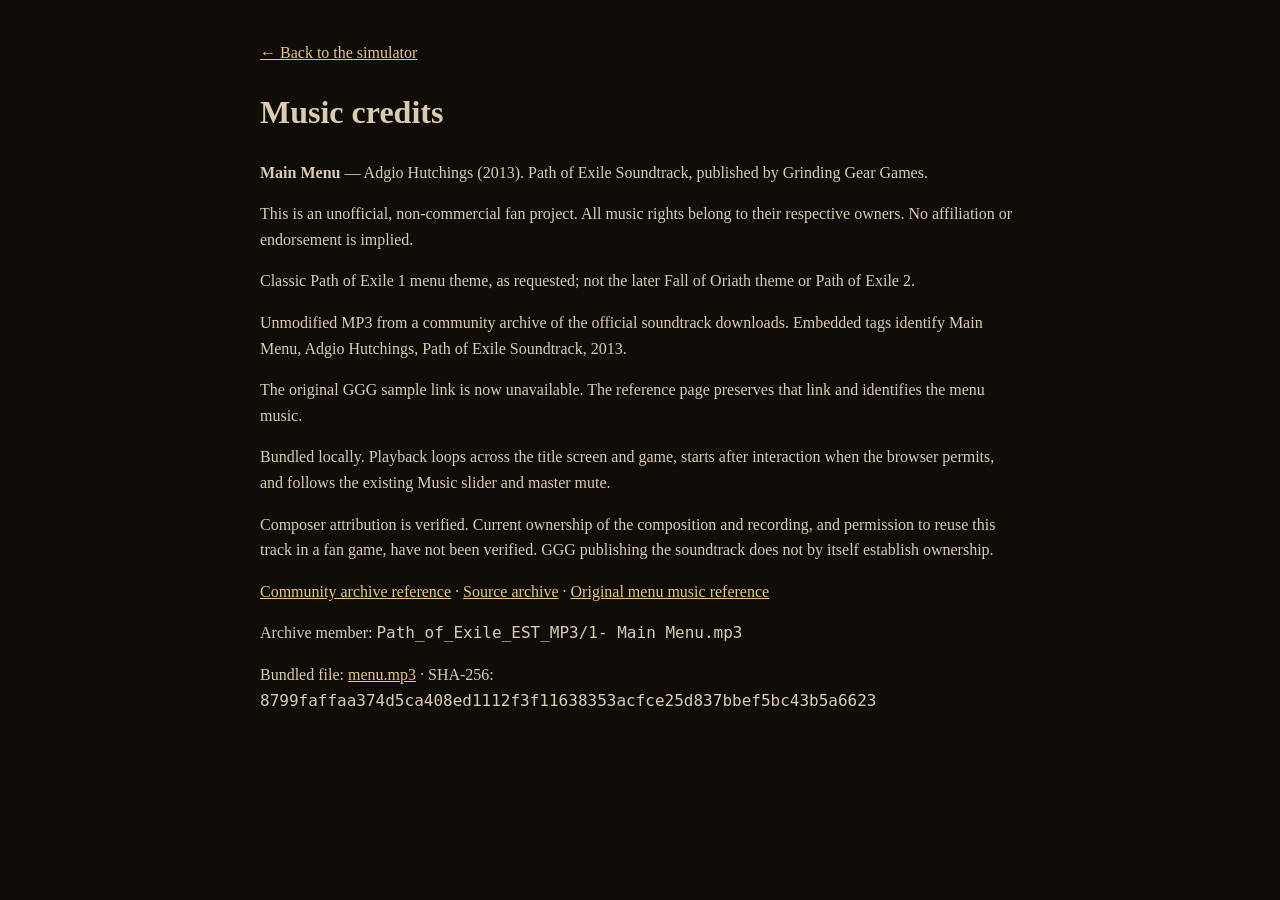
<file: audio/credits.html>
<!doctype html><html lang="en"><meta charset="utf-8"><meta name="viewport" content="width=device-width, initial-scale=1"><title>Music credits — Still Sane, Founder?</title><style>body{max-width:760px;margin:40px auto;padding:0 20px;background:#100d09;color:#d8ccb2;font:16px/1.6 Georgia,serif}a{color:#e5c686}code{overflow-wrap:anywhere}</style><a href="../index.html">← Back to the simulator</a><h1>Music credits</h1><p><strong>Main Menu</strong> — Adgio Hutchings (2013). Path of Exile Soundtrack, published by Grinding Gear Games.</p><p>This is an unofficial, non-commercial fan project. All music rights belong to their respective owners. No affiliation or endorsement is implied.</p><p>Classic Path of Exile 1 menu theme, as requested; not the later Fall of Oriath theme or Path of Exile 2.</p><p>Unmodified MP3 from a community archive of the official soundtrack downloads. Embedded tags identify Main Menu, Adgio Hutchings, Path of Exile Soundtrack, 2013.</p><p>The original GGG sample link is now unavailable. The reference page preserves that link and identifies the menu music.</p><p>Bundled locally. Playback loops across the title screen and game, starts after interaction when the browser permits, and follows the existing Music slider and master mute.</p><p>Composer attribution is verified. Current ownership of the composition and recording, and permission to reuse this track in a fan game, have not been verified. GGG publishing the soundtrack does not by itself establish ownership.</p><p><a href="https://www.reddit.com/r/pathofexile/comments/177p9uf/lioneyes_watch_old_the_original_music/">Community archive reference</a> · <a href="https://www.digibros.lv/temp/Path-Of-Exile_Audio-all_I_downloaded_in_13_years.zip">Source archive</a> · <a href="https://pathofexile.noktis.pl/muzyka">Original menu music reference</a></p><p>Archive member: <code>Path_of_Exile_EST_MP3/1- Main Menu.mp3</code></p><p>Bundled file: <a href="menu.mp3">menu.mp3</a> · SHA-256: <code>8799faffaa374d5ca408ed1112f3f11638353acfce25d837bbef5bc43b5a6623</code></p></html>
</file>
